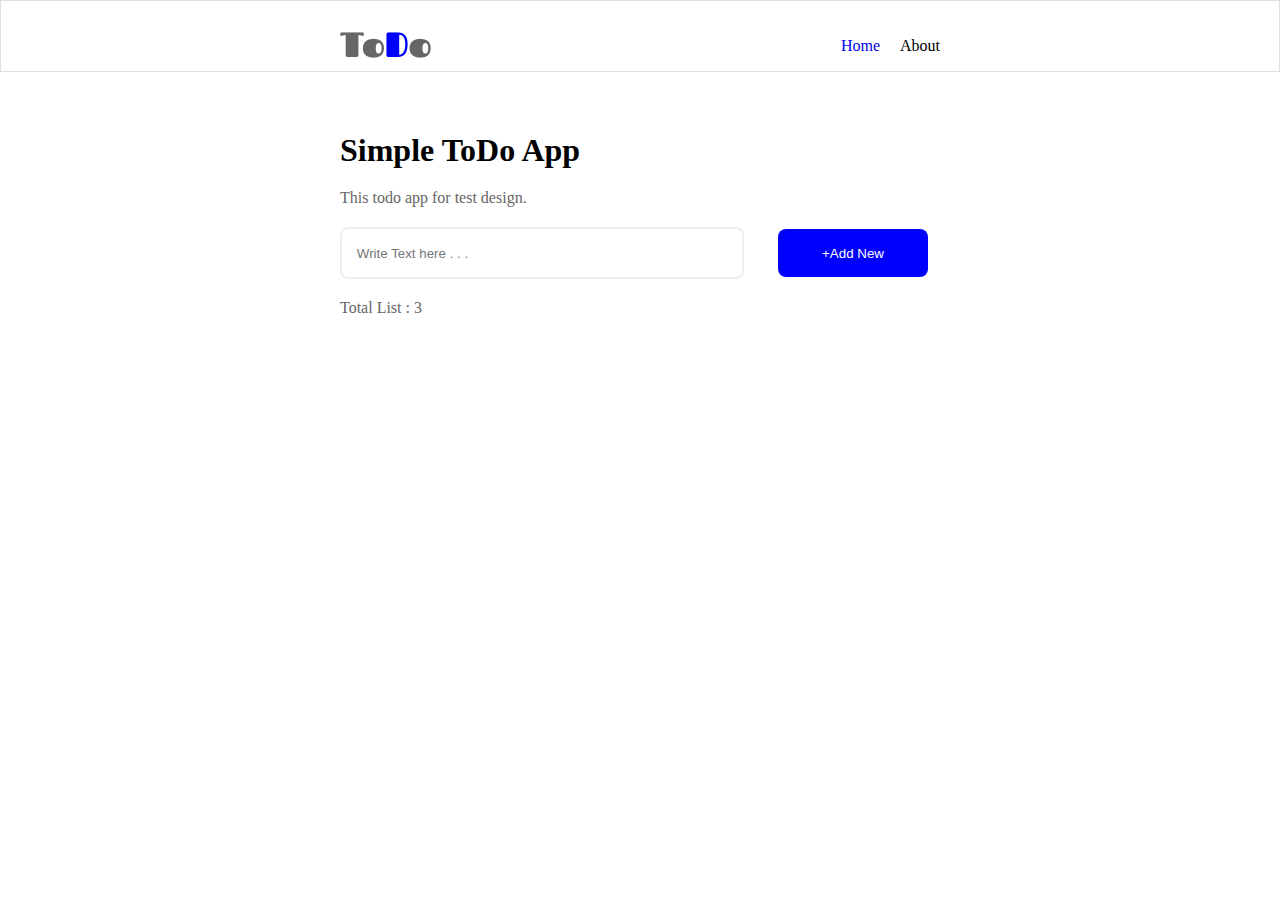
<file: index.html>
<!DOCTYPE html>
<html lang="en">
<head>
    <meta charset="UTF-8">
    <meta name="viewport" content="width=device-width, initial-scale=1.0">
    <title>Document</title>
    <link rel="stylesheet" href="style.css">
</head>
<body>
    <header>
        <div class="container">
         <div class="content">
           <div class="logo">
             <img src="image1.png" alt="" srcset="">
           </div>
           <div class="setting"> 
             <a href="index.html">Home</a>
             <a href="About.html"> <span>About</span></a>  
           </div>
         </header>
            <div class="container">
                <div class="cap">
            <h1>Simple ToDo App</h1>
            <p>This todo app for test design.</p>
         </div>
         <div class="input">
           <input id="msginput" type="text" placeholder="    Write Text here . . ." >
           <button id="btn" > +Add New</button>
         <div class="list">
            <ul id="list" >
          </ul>
   
          </div>
         <p>Total List : 3</p>
        </div>
      
        <script src="app.js"></script>

</body>
</html>
</file>
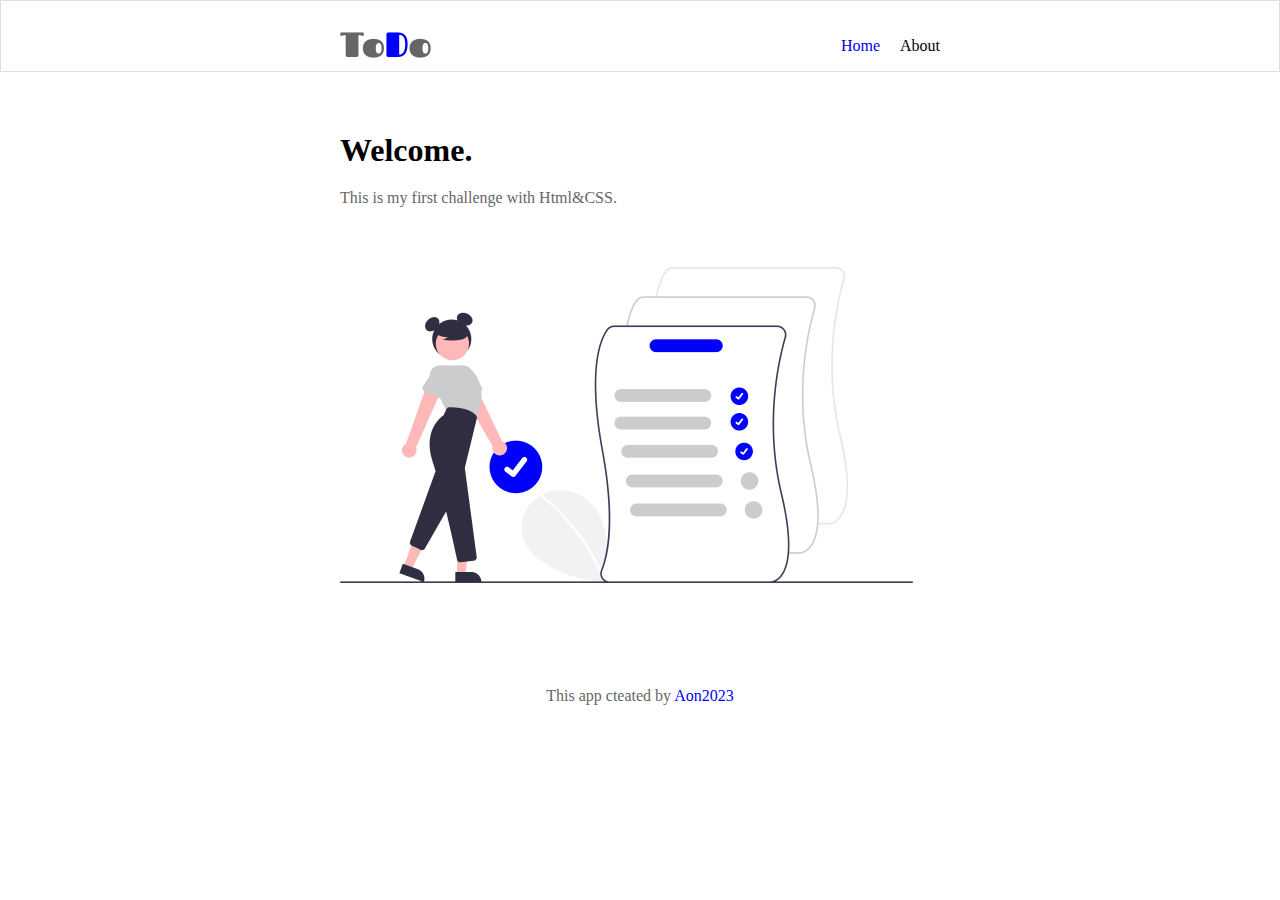
<file: About.html>
<!DOCTYPE html>
<html lang="en">
<head>
    <meta charset="UTF-8">
    <meta name="viewport" content="width=device-width, initial-scale=1.0">
    <title>Document</title>
    <link rel="stylesheet" href="style.css">
</head>
<body>
    <header>
        <div class="container">
         <div class="content">
           <div class="logo">
             <img src="image1.png" alt="" srcset="">
           </div>
           <div class="setting"> 
             <a href="index.html">Home</a>
             <a href="About.html"> <span>About</span></a>  
           </div>
         </header>
            <div class="container">
                <div class="cap">
            <h1>Welcome.</h1>
            <p>This is my first challenge with Html&CSS.</p>
            <div class="image">
            <img src="image2.png" width="573px" height="316px">
            <p>This app cteated by <span>Aon2023</span> </p>
</body>
</div>
</html>
</file>
<file: style.css>
*{
    padding: 0;
    margin: 0;
}
header{
background-color: rgb(255, 255, 255);
border: 1px solid rgb(224, 222, 222);
height: 70px;
}
.container{
    max-width: 600px;
    margin: auto;
}
.content{
    display: flex;
    align-items: center;
    justify-content: space-between;
    
}
.logo img{
width: 92px;
height: 46px;
margin-top: 20px;
}

.setting{
    display: flex;
    align-items: center;
 
    margin-top: 20px;
   
    
}
.setting a{
    justify-content: space-between;
    margin-left: 20px;
    text-decoration: none;
}
span{
    color: black;
}
.cap{
    margin-top: 60px;
}
.cap p{
    color: rgba(102, 102, 102, 1);
}
.input input{
    width: 400px;
    height: 48px;
    border: 2px solid rgba(238, 238, 238, 1);
    margin-top: 20px;
    border-radius: 8px;
}
.input button{
    width: 150px;
    height: 48px;
    border-radius: 8px;
    background-color: rgba(0, 0, 255, 1);
    color: rgba(255, 255, 255, 1);
    border: none;
    margin-left: 30px;
}
.image{
    margin-top: 60px;
}
.image p{
    margin-top: 100px;
    text-align: center;
}
.image span{
    color: blue;
}
.list{
    display: flex;
    justify-content: space-between;  
}
.list li {
    margin-top: 16px;
    background-color:rgba(246, 246, 246, 1);
    width: 573px;
    height: 72px;
    border-radius: 8px;
    list-style: none;
    display: flex;
    justify-content: space-between;
    align-items: center;
    padding: 8px;
}
 p{
    margin-top: 20px;
    color: rgba(102, 102, 102, 1);
}
.deletList{
    border: 1px solid red;
    width: 32px;
    height: 32px;
    border-radius: 8px;
   background-color:rgba(255, 255, 255, 1);
   font-size: 22px;
   color: red;
   text-align: center;
   font-family:'Segoe UI', Tahoma, Geneva, Verdana, sans-serif;

}
</file>
